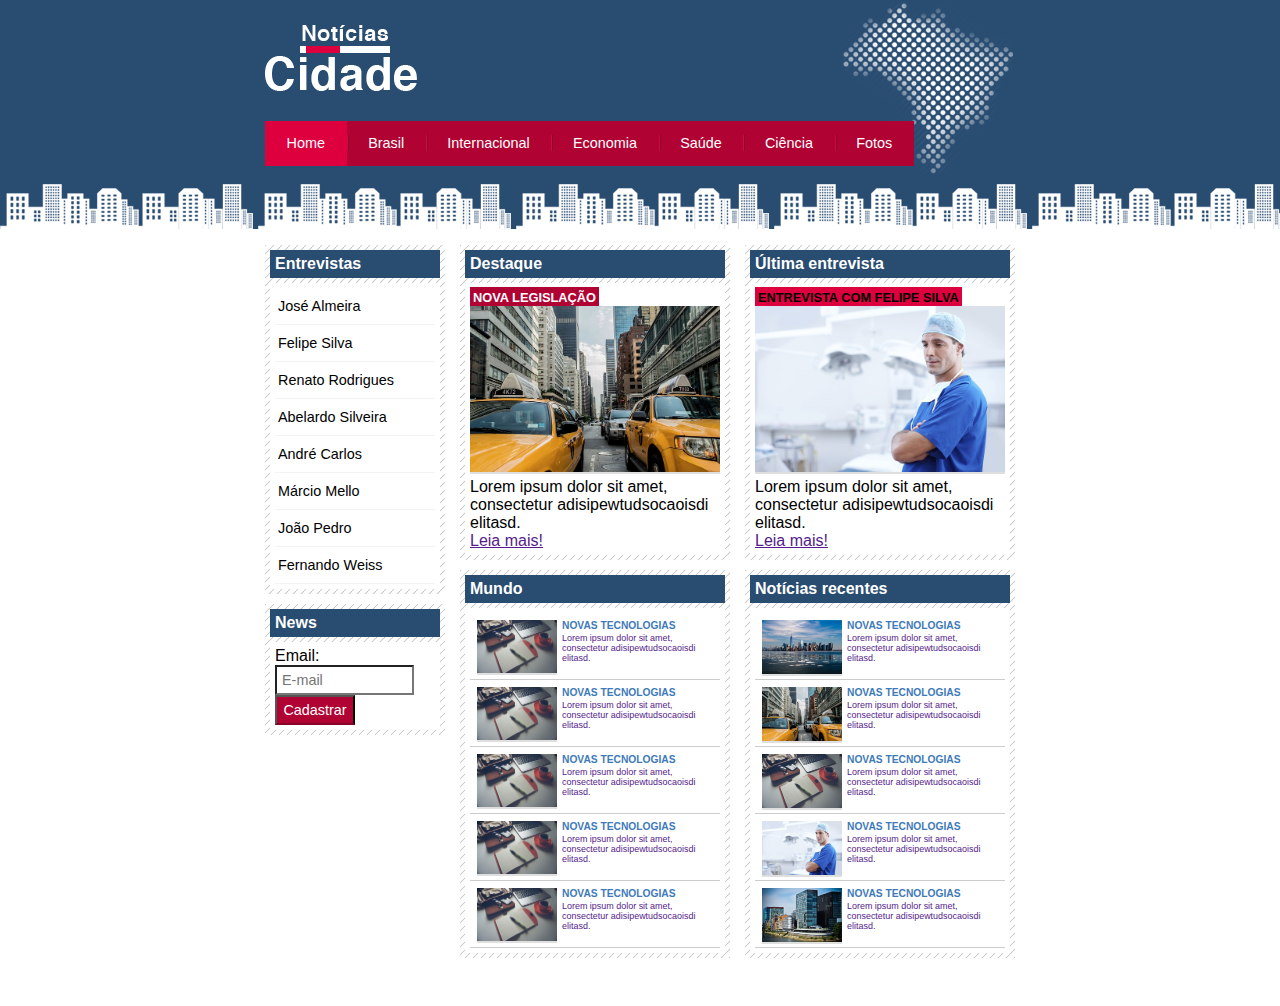
<file: Projeto4/index.html>
<!DOCTYPE html>
<html>
<head>
	<meta charset="utf-8">
	<meta name="viewport" content="width=device-width, initial-scale=1">
	<title>Notícias cidade - Seu site de notícias</title>
	<link rel="stylesheet" type="text/css" href="css/estilo.css">
</head>
<body class="home">

	<!-- Início container -->
	<div id="container">

		<div id="topo">
			<h1 class="logo"></h1>
			<ul id="navegacao">
				<li class="primeiro"><a id="home" href="index.html">Home</a></li>
				<li><a id="brasil" href="brasil.html">Brasil</a></li>
				<li><a id="internacional" href="internacional.html">Internacional</a></li>
				<li><a id="economia" href="economia.html">Economia</a></li>
				<li><a id="saude" href="saude.html">Saúde</a></li>
				<li><a id="ciencia" href="ciencia.html">Ciência</a></li>
				<li><a id="fotos" href="fotos.html">Fotos</a></li>	
			</ul>
		</div>

		<div id="conteudo">
			<div id="primario">
				<div class="caixa destaque">
					<h2>Destaque</h2>
					<div class="caixa-conteudo">
						<h3>Nova legislação</h3>
						<img src="imagens/taxi.jpg" width="100%">
						<p>Lorem ipsum dolor sit amet, consectetur adisipewtudsocaoisdi elitasd.</p>
						<a href="">Leia mais!</a>
					</div>
				</div>

				<div class="caixa">
					<h2>Mundo</h2>
					<div class="caixa-conteudo">
						<ul id="lista-noticias">
							<li>
								<a href="">
									<img src="imagens/tecnologia.jpg" width="80">
									<h3>Novas tecnologias</h3>
									<p>Lorem ipsum dolor sit amet, consectetur adisipewtudsocaoisdi elitasd.</p>
								</a>		
							</li>
							<li>
								<a href="">
									<img src="imagens/tecnologia.jpg" width="80">
									<h3>Novas tecnologias</h3>
									<p>Lorem ipsum dolor sit amet, consectetur adisipewtudsocaoisdi elitasd.</p>
								</a>		
							</li><li>
								<a href="">
									<img src="imagens/tecnologia.jpg" width="80">
									<h3>Novas tecnologias</h3>
									<p>Lorem ipsum dolor sit amet, consectetur adisipewtudsocaoisdi elitasd.</p>
								</a>		
							</li><li>
								<a href="">
									<img src="imagens/tecnologia.jpg" width="80">
									<h3>Novas tecnologias</h3>
									<p>Lorem ipsum dolor sit amet, consectetur adisipewtudsocaoisdi elitasd.</p>
								</a>		
							</li><li>
								<a href="">
									<img src="imagens/tecnologia.jpg" width="80">
									<h3>Novas tecnologias</h3>
									<p>Lorem ipsum dolor sit amet, consectetur adisipewtudsocaoisdi elitasd.</p>
								</a>		
							</li>
						</ul>
					</div>
				</div>
			</div>

			<div id="secundario">
				<div class="caixa entrevista">
					<h2>Última entrevista</h2>
					<div class="caixa-conteudo">
						<h3>ENTREVISTA COM FELIPE SILVA</h3>
						<img src="imagens/doutor.jpg" width="100%">
						<p>Lorem ipsum dolor sit amet, consectetur adisipewtudsocaoisdi elitasd.</p>
						<a href="">Leia mais!</a>
					</div>
				</div>

				<div class="caixa">
					<h2>Notícias recentes</h2>
					<div class="caixa-conteudo">
						<ul id="lista-noticias">
							<li>
								<a href="">
									<img src="imagens/cidade.jpg" width="80">
									<h3>Novas tecnologias</h3>
									<p>Lorem ipsum dolor sit amet, consectetur adisipewtudsocaoisdi elitasd.</p>
								</a>		
							</li>
							<li>
								<a href="">
									<img src="imagens/taxi.jpg" width="80">
									<h3>Novas tecnologias</h3>
									<p>Lorem ipsum dolor sit amet, consectetur adisipewtudsocaoisdi elitasd.</p>
								</a>		
							</li><li>
								<a href="">
									<img src="imagens/tecnologia.jpg" width="80">
									<h3>Novas tecnologias</h3>
									<p>Lorem ipsum dolor sit amet, consectetur adisipewtudsocaoisdi elitasd.</p>
								</a>		
							</li><li>
								<a href="">
									<img src="imagens/doutor.jpg" width="80">
									<h3>Novas tecnologias</h3>
									<p>Lorem ipsum dolor sit amet, consectetur adisipewtudsocaoisdi elitasd.</p>
								</a>		
							</li><li>
								<a href="">
									<img src="imagens/mundo.jpg" width="80">
									<h3>Novas tecnologias</h3>
									<p>Lorem ipsum dolor sit amet, consectetur adisipewtudsocaoisdi elitasd.</p>
								</a>		
							</li>
						</ul>
					</div>
				</div>
			</div>

			<div id="lateral">
				<div class="caixa">
					<h2>Entrevistas</h2>
					<div class="caixa-conteudo">
						<ul>
							<li><a href="">José Almeira</a></li>
							<li><a href="">Felipe Silva</a></li>
							<li><a href="">Renato Rodrigues</a></li>
							<li><a href="">Abelardo Silveira</a></li>
							<li><a href="">André Carlos</a></li>
							<li><a href="">Márcio Mello</a></li>
							<li><a href="">João Pedro</a></li>
							<li><a href="">Fernando Weiss</a></li>
						</ul>
					</div>
				</div>

				<div class="caixa">
					<h2>News</h2>
					<div class="caixa-conteudo">
						<form>
							<div>
								<label for="email">Email:</label>
								<input type="text" name="email" id="email" placeholder="E-mail">
							</div>
							<div>
								<input class="submit" type="submit" value="Cadastrar">
							</div>
						</form>
					</div>
				</div>
			</div>
			
		</div>

	</div><!-- Fim container -->

	<div id="container-rodape" style="clear: both;">
		<div id="rodape">
			&copy; Copyright 2000-2018 Notícias cidade
		</div>
	</div>

</body>
</html>
</file>
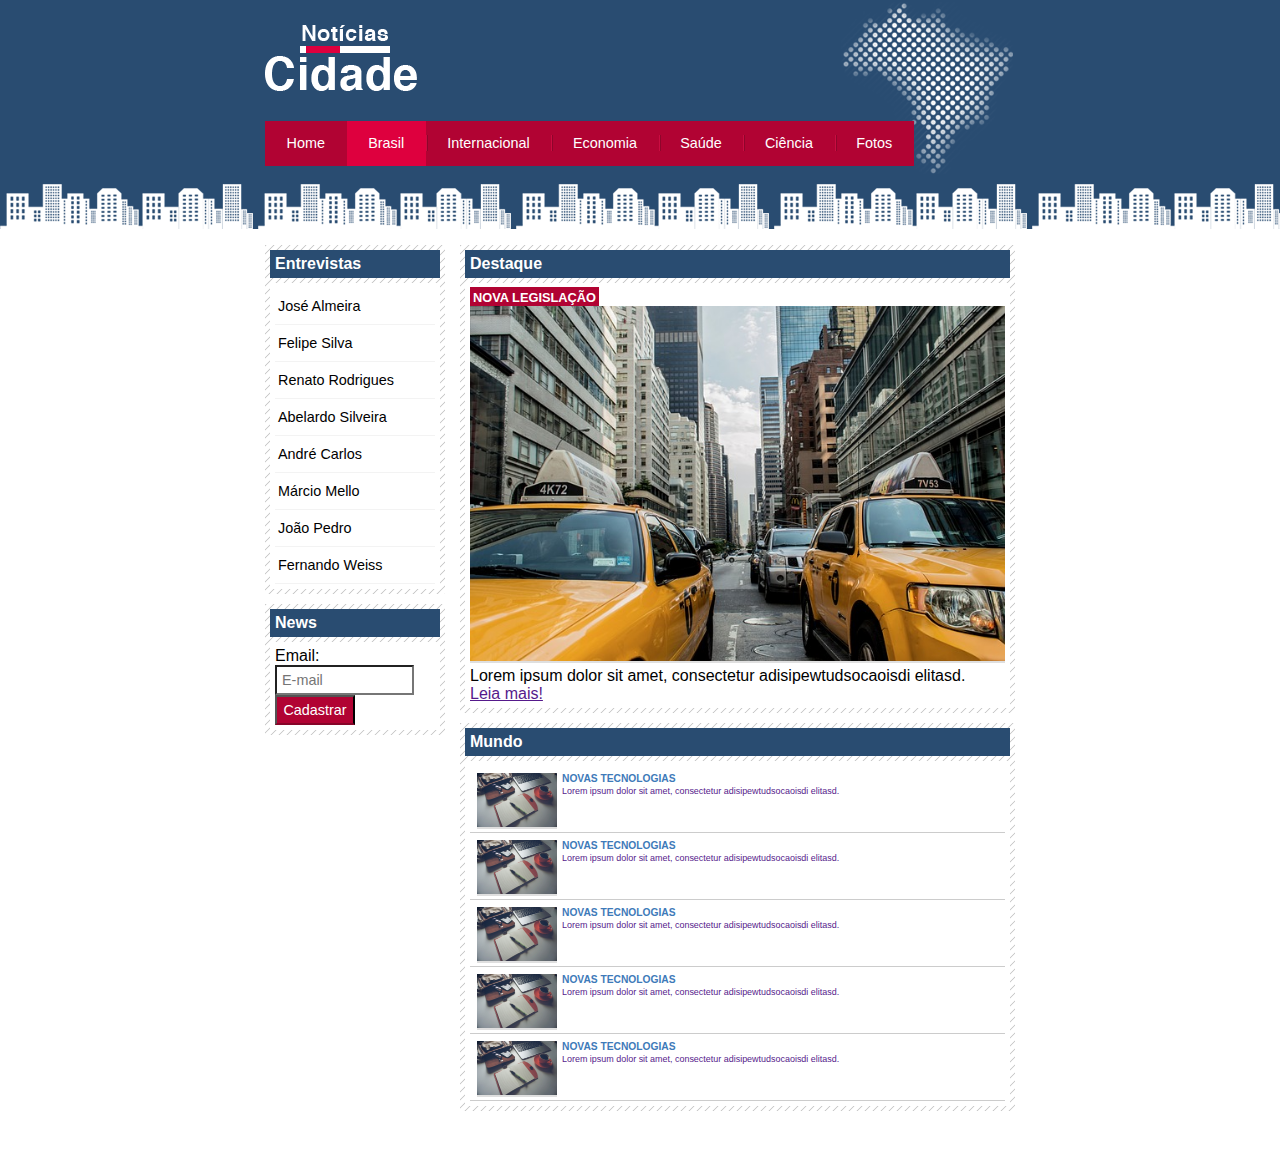
<file: Projeto4/brasil.html>
<!DOCTYPE html>
<html>
<head>
	<meta charset="utf-8">
	<meta name="viewport" content="width=device-width, initial-scale=1">
	<title>Notícias cidade - Seu site de notícias</title>
	<link rel="stylesheet" type="text/css" href="css/estilo.css">
</head>
<body id="duas-colunas" class="brasil">

	<!-- Início container -->
	<div id="container">

		<div id="topo">
			<h1 class="logo"></h1>
			<ul id="navegacao">
				<li class="primeiro"><a id="home" href="index.html">Home</a></li>
				<li><a id="brasil" href="brasil.html">Brasil</a></li>
				<li><a id="internacional" href="internacional.html">Internacional</a></li>
				<li><a id="economia" href="economia.html">Economia</a></li>
				<li><a id="saude" href="saude.html">Saúde</a></li>
				<li><a id="ciencia" href="ciencia.html">Ciência</a></li>
				<li><a id="fotos" href="fotos.html">Fotos</a></li>	
			</ul>
		</div>

		<div id="conteudo">
			<div id="primario">
				<div class="caixa destaque">
					<h2>Destaque</h2>
					<div class="caixa-conteudo">
						<h3>Nova legislação</h3>
						<img src="imagens/taxi.jpg" width="100%">
						<p>Lorem ipsum dolor sit amet, consectetur adisipewtudsocaoisdi elitasd.</p>
						<a href="">Leia mais!</a>
					</div>
				</div>

				<div class="caixa">
					<h2>Mundo</h2>
					<div class="caixa-conteudo">
						<ul id="lista-noticias">
							<li>
								<a href="">
									<img src="imagens/tecnologia.jpg" width="80">
									<h3>Novas tecnologias</h3>
									<p>Lorem ipsum dolor sit amet, consectetur adisipewtudsocaoisdi elitasd.</p>
								</a>		
							</li>
							<li>
								<a href="">
									<img src="imagens/tecnologia.jpg" width="80">
									<h3>Novas tecnologias</h3>
									<p>Lorem ipsum dolor sit amet, consectetur adisipewtudsocaoisdi elitasd.</p>
								</a>		
							</li><li>
								<a href="">
									<img src="imagens/tecnologia.jpg" width="80">
									<h3>Novas tecnologias</h3>
									<p>Lorem ipsum dolor sit amet, consectetur adisipewtudsocaoisdi elitasd.</p>
								</a>		
							</li><li>
								<a href="">
									<img src="imagens/tecnologia.jpg" width="80">
									<h3>Novas tecnologias</h3>
									<p>Lorem ipsum dolor sit amet, consectetur adisipewtudsocaoisdi elitasd.</p>
								</a>		
							</li><li>
								<a href="">
									<img src="imagens/tecnologia.jpg" width="80">
									<h3>Novas tecnologias</h3>
									<p>Lorem ipsum dolor sit amet, consectetur adisipewtudsocaoisdi elitasd.</p>
								</a>		
							</li>
						</ul>
					</div>
				</div>
			</div>

			<div id="lateral">
				<div class="caixa">
					<h2>Entrevistas</h2>
					<div class="caixa-conteudo">
						<ul>
							<li><a href="">José Almeira</a></li>
							<li><a href="">Felipe Silva</a></li>
							<li><a href="">Renato Rodrigues</a></li>
							<li><a href="">Abelardo Silveira</a></li>
							<li><a href="">André Carlos</a></li>
							<li><a href="">Márcio Mello</a></li>
							<li><a href="">João Pedro</a></li>
							<li><a href="">Fernando Weiss</a></li>
						</ul>
					</div>
				</div>

				<div class="caixa">
					<h2>News</h2>
					<div class="caixa-conteudo">
						<form>
							<div>
								<label for="email">Email:</label>
								<input type="text" name="email" id="email" placeholder="E-mail">
							</div>
							<div>
								<input class="submit" type="submit" value="Cadastrar">
							</div>
						</form>
					</div>
				</div>
			</div>
			
		</div>

	</div><!-- Fim container -->

	<div id="container-rodape" style="clear: both;">
		<div id="rodape">
			&copy; Copyright 2000-2018 Notícias cidade
		</div>
	</div>

</body>
</html>
</file>
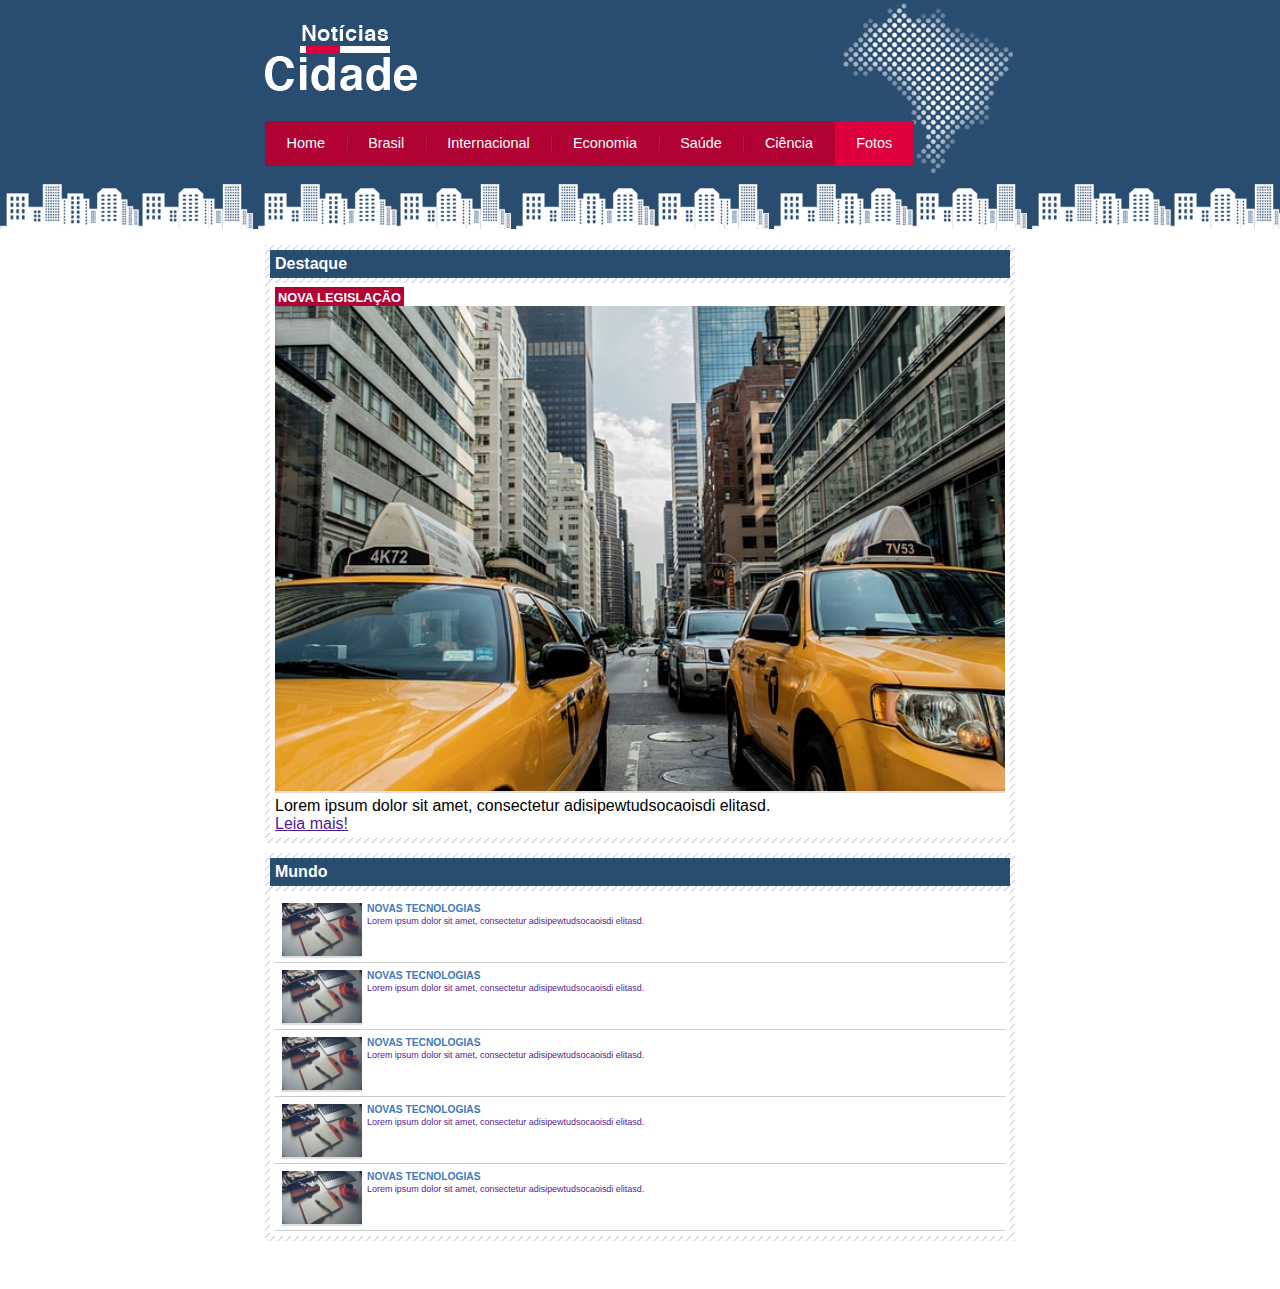
<file: Projeto4/fotos.html>
<!DOCTYPE html>
<html>
<head>
	<meta charset="utf-8">
	<meta name="viewport" content="width=device-width, initial-scale=1">
	<title>Notícias cidade - Seu site de notícias</title>
	<link rel="stylesheet" type="text/css" href="css/estilo.css">
</head>
<body id="uma-colunas" class="fotos">

	<!-- Início container -->
	<div id="container">

		<div id="topo">
			<h1 class="logo"></h1>
			<ul id="navegacao">
				<li class="primeiro"><a id="home" href="index.html">Home</a></li>
				<li><a id="brasil" href="brasil.html">Brasil</a></li>
				<li><a id="internacional" href="internacional.html">Internacional</a></li>
				<li><a id="economia" href="economia.html">Economia</a></li>
				<li><a id="saude" href="saude.html">Saúde</a></li>
				<li><a id="ciencia" href="ciencia.html">Ciência</a></li>
				<li><a id="fotos" href="fotos.html">Fotos</a></li>	
			</ul>
		</div>

		<div id="conteudo">
			<div id="primario">
				<div class="caixa destaque">
					<h2>Destaque</h2>
					<div class="caixa-conteudo">
						<h3>Nova legislação</h3>
						<img src="imagens/taxi.jpg" width="100%">
						<p>Lorem ipsum dolor sit amet, consectetur adisipewtudsocaoisdi elitasd.</p>
						<a href="">Leia mais!</a>
					</div>
				</div>

				<div class="caixa">
					<h2>Mundo</h2>
					<div class="caixa-conteudo">
						<ul id="lista-noticias">
							<li>
								<a href="">
									<img src="imagens/tecnologia.jpg" width="80">
									<h3>Novas tecnologias</h3>
									<p>Lorem ipsum dolor sit amet, consectetur adisipewtudsocaoisdi elitasd.</p>
								</a>		
							</li>
							<li>
								<a href="">
									<img src="imagens/tecnologia.jpg" width="80">
									<h3>Novas tecnologias</h3>
									<p>Lorem ipsum dolor sit amet, consectetur adisipewtudsocaoisdi elitasd.</p>
								</a>		
							</li><li>
								<a href="">
									<img src="imagens/tecnologia.jpg" width="80">
									<h3>Novas tecnologias</h3>
									<p>Lorem ipsum dolor sit amet, consectetur adisipewtudsocaoisdi elitasd.</p>
								</a>		
							</li><li>
								<a href="">
									<img src="imagens/tecnologia.jpg" width="80">
									<h3>Novas tecnologias</h3>
									<p>Lorem ipsum dolor sit amet, consectetur adisipewtudsocaoisdi elitasd.</p>
								</a>		
							</li><li>
								<a href="">
									<img src="imagens/tecnologia.jpg" width="80">
									<h3>Novas tecnologias</h3>
									<p>Lorem ipsum dolor sit amet, consectetur adisipewtudsocaoisdi elitasd.</p>
								</a>		
							</li>
						</ul>
					</div>
				</div>
			</div>

	</div><!-- Fim container -->

	<div id="container-rodape" style="clear: both;">
		<div id="rodape">
			&copy; Copyright 2000-2018 Notícias cidade
		</div>
	</div>

</body>
</html>
</file>
<file: Projeto4/css/estilo.css>
*{
	margin: 0;
	padding: 0;
}

body{
	font-family: "Trebuchet MS", Helvetica, sans-serif;
	background: #fff url(../imagens/fundo.png) repeat-x;
}

#container{
	width: 750px;
	margin: 0 auto;

}

#topo{
	height: 150px;
	background: url(../imagens/detalhe-topo.png) no-repeat right top;
	padding-top: 25px;
}

.logo{
	width: 152px;
	height: 66px;
	background: url(../imagens/logo.png) no-repeat center;
}

ul {
	margin: 0;
	padding: 0;
	list-style: none;
}

#topo ul {
	margin-top: 30px;
	background: #b10333;
	float: left;
}

#topo ul li {
	float: left;
}

#topo ul a {
	font-size: 0.9em;
	display: block;
	padding: 0.5em 1.5em;
	line-height: 2.1em;
	text-decoration: none;
	color: #fff;
	background: url(../imagens/divisor.png) no-repeat left center;	
}

#topo ul .primeiro a {
	background: none;
}

#topo ul a:hover {
	color: #69001d;
}

body.home #navegacao a#home,
body.brasil #navegacao a#brasil,
body.internacional #navegacao a#internacional,
body.fotos #navegacao a#fotos{
	color: #fff;
	background: #de003e;
	cursor: text;
}

/* segunda parte do site */

#conteudo{
	margin-top: 60px;
}

#primario{
	width: 270px;
	float: left;
	margin: 0 0 20px 195px;
}

#duas-colunas #primario{
	width: 555px;
}

#uma-colunas #primario{
	width: 750px;
	margin: 0 0 20px;
}

#secundario{
	width: 270px;
	float: left;
	margin: 0 0 20px 15px;
}

#lateral{
	width: 180px;
	float: left;
	margin: 0 0 20px -750px;
}

.caixa {
	margin: 10px 0;
	padding: 5px;
	background: #f3f3f3 url(../imagens/fundo-caixa.png);
}

h2{
	font-size: 1em;
	background: #294c71;
	color: #fff;
	padding: 5px;
}

.caixa-conteudo {
	background: #fff;
	padding: 5px;
	margin-top: 5px;
}

#lateral ul a{
	font-size: 0.9em;
	padding: 3px;
	display: block;
	line-height: 30px;
	color: #000;
	text-decoration: none;
	border-bottom: 1px solid #f3f3f3;
}

#lateral ul a:hover{
	background: #f9f9f9 url(../imagens/marcador.png) no-repeat left center;
	padding-left: 20px;
	color: #a1a1a1;
}

label {
	display: block;
	cursor: pointer;
}

input {
	font-size: 0.9em;
	padding: 5px;
	width: 125px;
	background: #fff;
}

input.submit {
	width: 80px;
	color: #fff;
	background-color: #b10333;
	border-bottom: 2px solid #870529;
}

img {
	border-bottom: 2px solid #dfdfdf;
}

h3 {
	text-transform: uppercase;
	display: inline;
	font-size: 0.8em;
	padding: 3px;
}

.destaque h3{
	background: #b10333;
	color: #fff;
}

.entrevista h3{
	background: #de003e;
}

#lista-noticias li {
	padding: 2px;
	border-bottom: 1px solid #ccc;
	height: 62px;
}

#lista-noticias li a img {
	float: left;
	margin: 5px;
}

#lista-noticias li a {
	text-decoration: none;
	font-size: 0.8em;
}

#lista-noticias li a h3 {
	font-size: 0.8em;
	padding: 0;
	color: #3e7ab9;
}

#lista-noticias li a p{
	font-size: 0.7em;
}

#lista-noticias li:hover{
	background: #eee;
	cursor: pointer;
}

/* Rodape */
#contaienr-rodape {
	background: #294c71;
	padding: 20px;
}

#rodape{
	width: 750px;
	margin: 0 auto;
	color: #fff;
}
</file>
